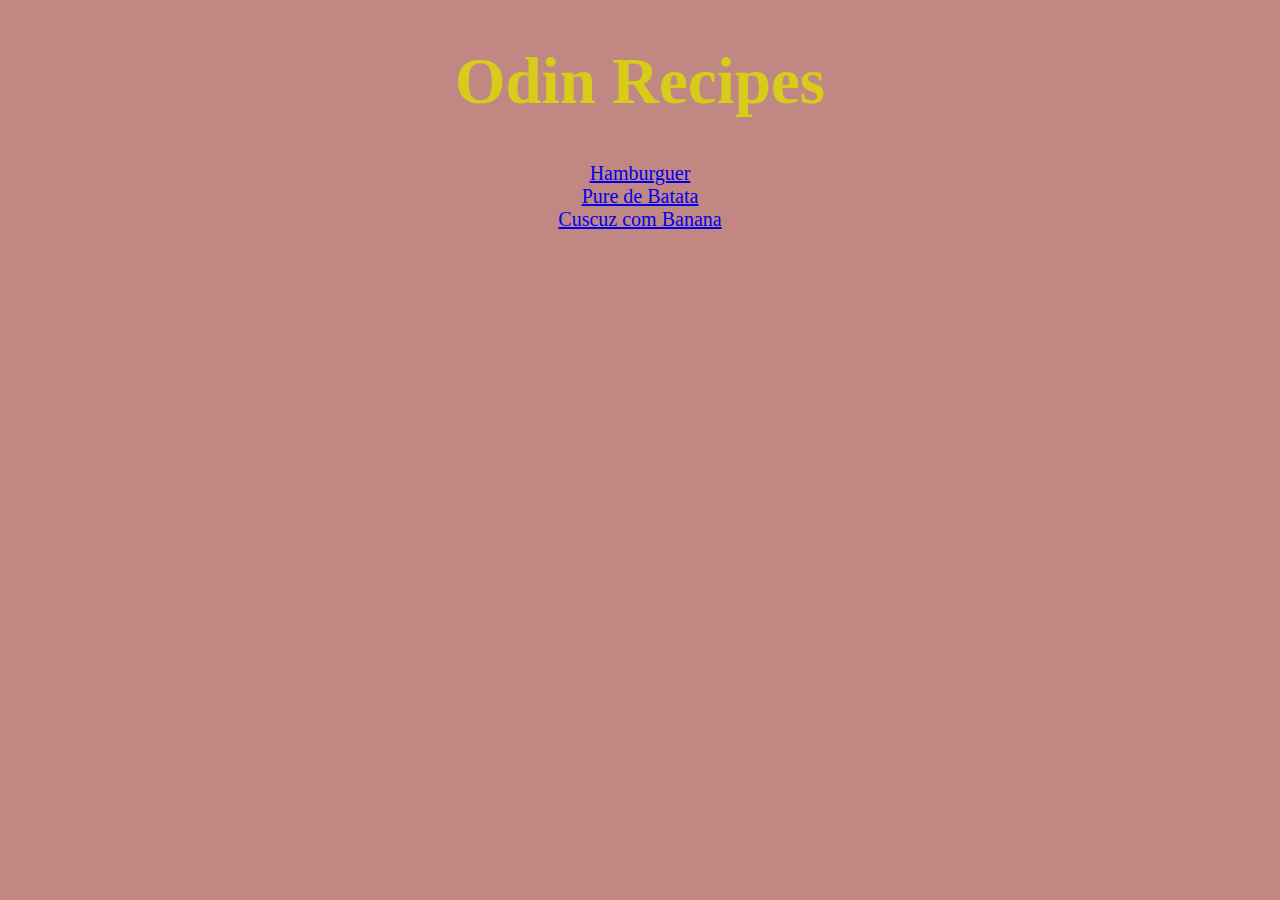
<file: index.html>
<!DOCTYPE html>
<html lang="en">
<head>
    <meta charset="utf-8">
    <title>Odin Recipes</title>
    <link rel="stylesheet" href="style.css">
</head>
<body>
    <h1 class="TitleOdin">Odin Recipes</h1>
    <ul>
        <li><a href="recipes/hamburguer.html">Hamburguer</a></li>
        <li><a href="recipes/Pure de Batata.html">Pure de Batata</a></li>
        <li><a href="recipes/Cuscuz.html">Cuscuz com Banana</a></li>
    </ul>
</body>
</html>
</file>
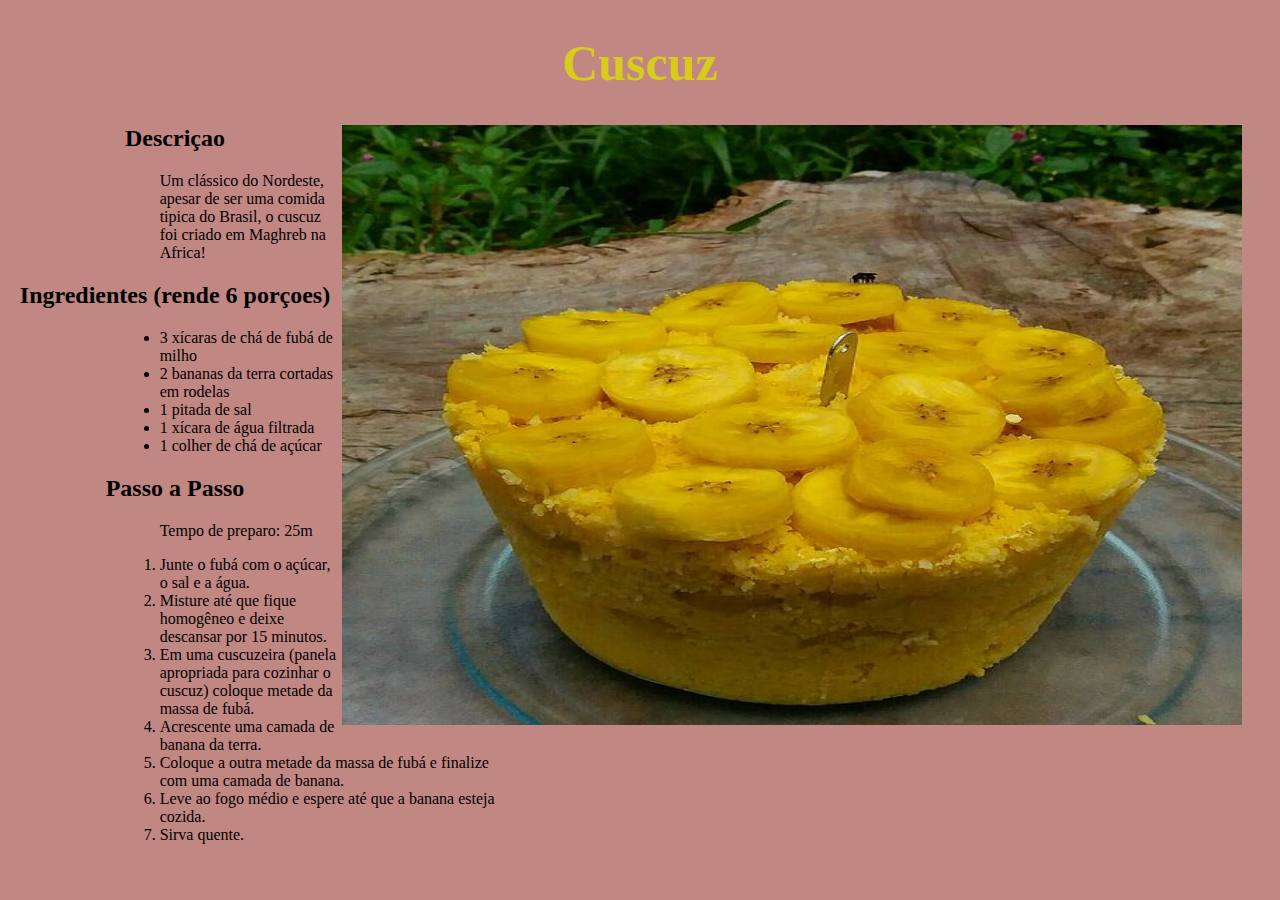
<file: recipes/Cuscuz.html>
<!DOCTYPE html>
<html lang="en">
<head>
    <meta charset="utf-8">
    <title>Cuscuz Recipe</title>
    <link rel="stylesheet" href="recipesstyles.css">
</head>
<body>
<h1>Cuscuz</h1>
<img src="images/cuscuz.jpg" alt="Cuscuz com Banana em um prato" width="900" height="600">
<h2>Descriçao</h2>
    <p>Um clássico do Nordeste, apesar de ser uma comida tipica do Brasil, o cuscuz foi criado em Maghreb na Africa!</p>
<h2>Ingredientes (rende 6 porçoes)</h2>
    <ul>
        <li>3 xícaras de chá de fubá de milho</li>
        <li>2 bananas da terra cortadas em rodelas</li>
        <li>1 pitada de sal</li>
        <li>1 xícara de água filtrada</li>
        <li>1 colher de chá de açúcar</li>
    </ul>
<h2>Passo a Passo</h2>
    <p>Tempo de preparo: 25m</p>
    <ol>
        <li>Junte o fubá com o açúcar, o sal e a água.</li>
        <li>Misture até que fique homogêneo e deixe descansar por 15 minutos.</li>
        <li>Em uma cuscuzeira (panela apropriada para cozinhar o cuscuz) coloque metade da massa de fubá.</li>
        <li>Acrescente uma camada de banana da terra.</li>
        <li>Coloque a outra metade da massa de fubá e finalize com uma camada de banana.</li>
        <li>Leve ao fogo médio e espere até que a banana esteja cozida.</li>
        <li>Sirva quente.</li>
    </ol>
</body>
</html>
</file>
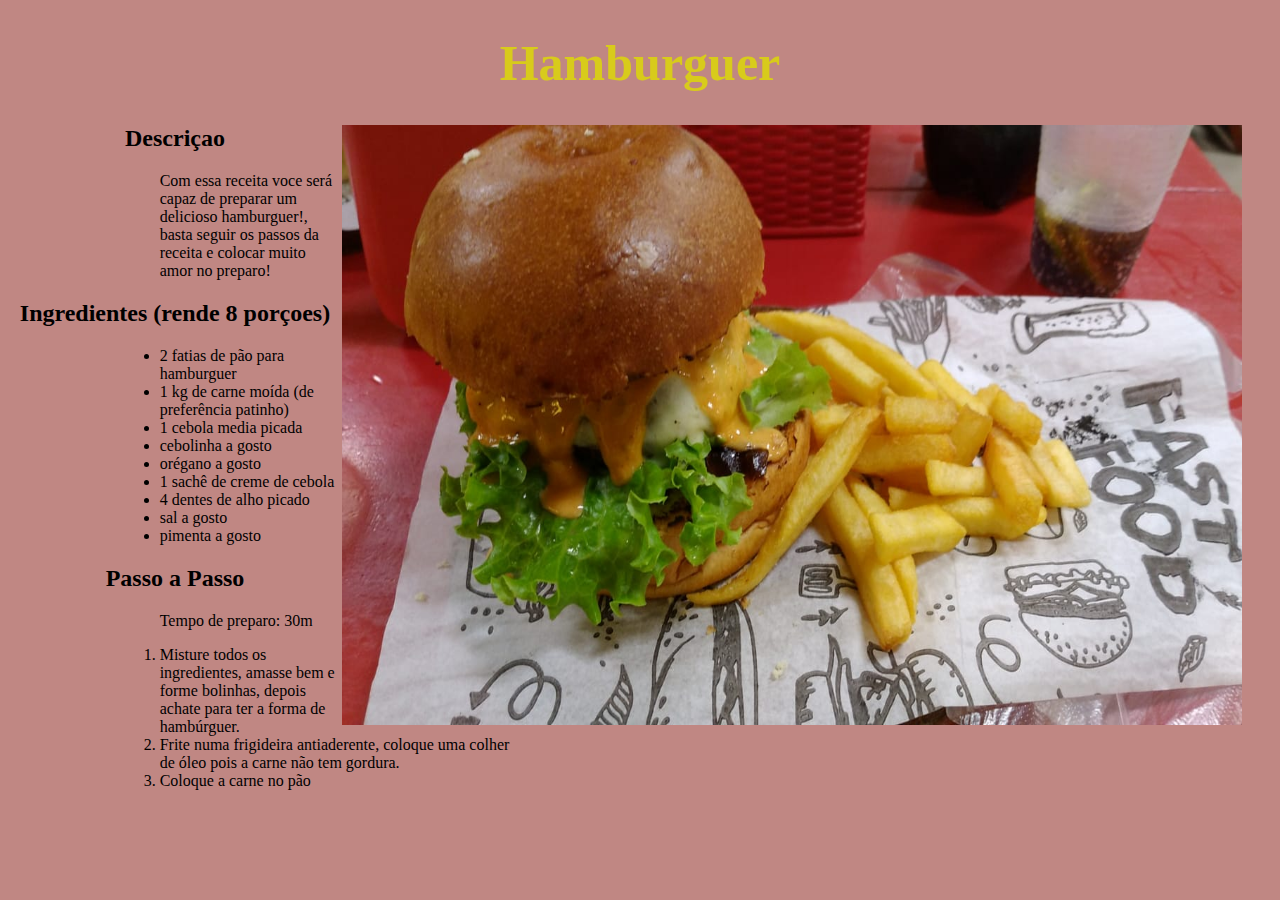
<file: recipes/hamburguer.html>
<!DOCTYPE html>
<html lang="en">
<head>
    <meta charset="utf-8">
    <title>Hamburguer Recipe</title>
    <link rel="stylesheet" href="recipesstyles.css">
</head>
<body>
<h1>Hamburguer</h1>
<img src="images/Hamburguer.jpg" alt="Hamburgues Artesanal e Batatas Fritas em uma bandeja" width="900" height="600">
<h2>Descriçao</h2>
    <p>Com essa receita voce será capaz de preparar um delicioso hamburguer!, basta seguir os passos da receita e colocar muito amor no preparo!</p>
<h2>Ingredientes (rende 8 porçoes)</h2>
    <ul>
        <li>2 fatias de pão para hamburguer</li>
        <li>1 kg de carne moída (de preferência patinho)</li>
        <li>1 cebola media picada</li>
        <li>cebolinha a gosto</li>
        <li>orégano a gosto</li>
        <li>1 sachê de creme de cebola</li>
        <li>4 dentes de alho picado</li>
        <li>sal a gosto</li>
        <li>pimenta a gosto</li>
    </ul>
<h2>Passo a Passo</h2>
    <p>Tempo de preparo: 30m</p>
    <ol>
        <li>Misture todos os ingredientes, amasse bem e forme bolinhas, depois achate para ter a forma de hambúrguer.</li>
        <li>Frite numa frigideira antiaderente, coloque uma colher de óleo pois a carne não tem gordura.</li>
        <li>Coloque a carne no pão</li>
    </ol>
</body>
</html>
</file>
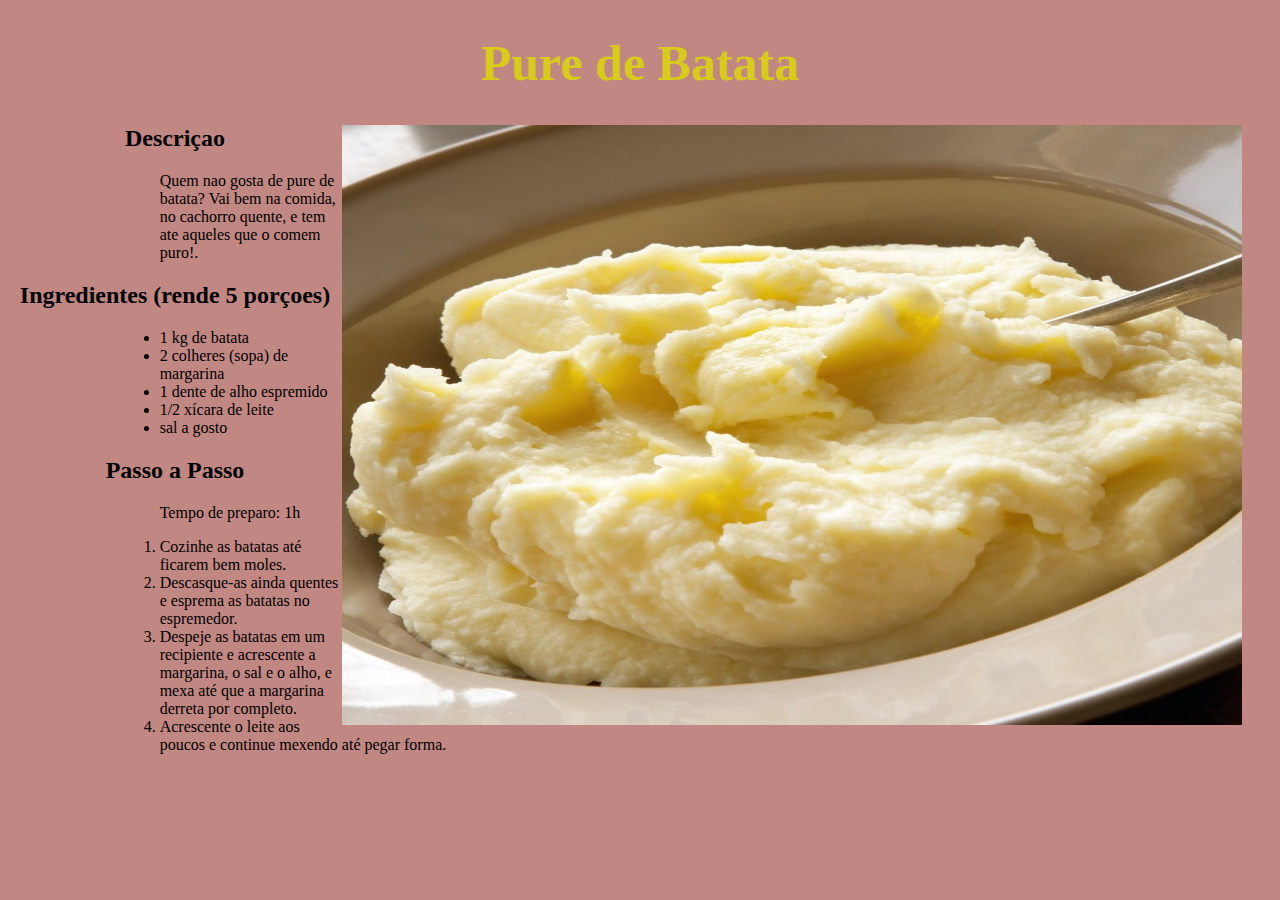
<file: recipes/Pure de Batata.html>
<!DOCTYPE html>
<html lang="en">
<head>
        <meta charset="utf-8">
        <title>Pure de Batata Recipe</title>
        <link rel="stylesheet" href="recipesstyles.css">
</head>
<body>
<h1>Pure de Batata</h1>
<img src="images/pure-de-batata.jpeg" alt="Pure de Batata em um prato" width="900" height="600">
<h2>Descriçao</h2>
    <p>Quem nao gosta de pure de batata? Vai bem na comida, no cachorro quente, e tem ate aqueles que o comem puro!.</p>
<h2>Ingredientes (rende 5 porçoes)</h2>
    <ul>
        <li>1 kg de batata</li>
        <li>2 colheres (sopa) de margarina</li>
        <li>1 dente de alho espremido</li>
        <li>1/2 xícara de leite</li>
        <li>sal a gosto</li>
    </ul>
<h2>Passo a Passo</h2>
    <p>Tempo de preparo: 1h</p>
    <ol>
        <li>Cozinhe as batatas até ficarem bem moles.</li>
        <li>Descasque-as ainda quentes e esprema as batatas no espremedor.</li>
        <li>Despeje as batatas em um recipiente e acrescente a margarina, o sal e o alho, e mexa até que a margarina derreta por completo.</li>
        <li>Acrescente o leite aos poucos e continue mexendo até pegar forma.</li>
    </ol>
</body>
</html>
</file>
<file: style.css>
h1 {
    color: rgb(216, 203, 27);
    text-align: center;
    font-size: 65px;
}

body {
    background-color: rgb(192, 135, 131);
}

ul {
    text-align: center;
    list-style: none;
    font-size: 20px;
    padding: 0%;
}
</file>
<file: recipes/recipesstyles.css>
h1 {
    color: rgb(216, 203, 27);
    text-align: center;
    font-size: 50px;
}

body {
    background-color: rgb(192, 135, 131);
}

img {
    float: right;
    padding-right: 30px;
}

h2 {
    text-align: center;
}

ol,
ul,
p {
    padding-left: 12%;
    padding-right: 60%;
}
</file>
